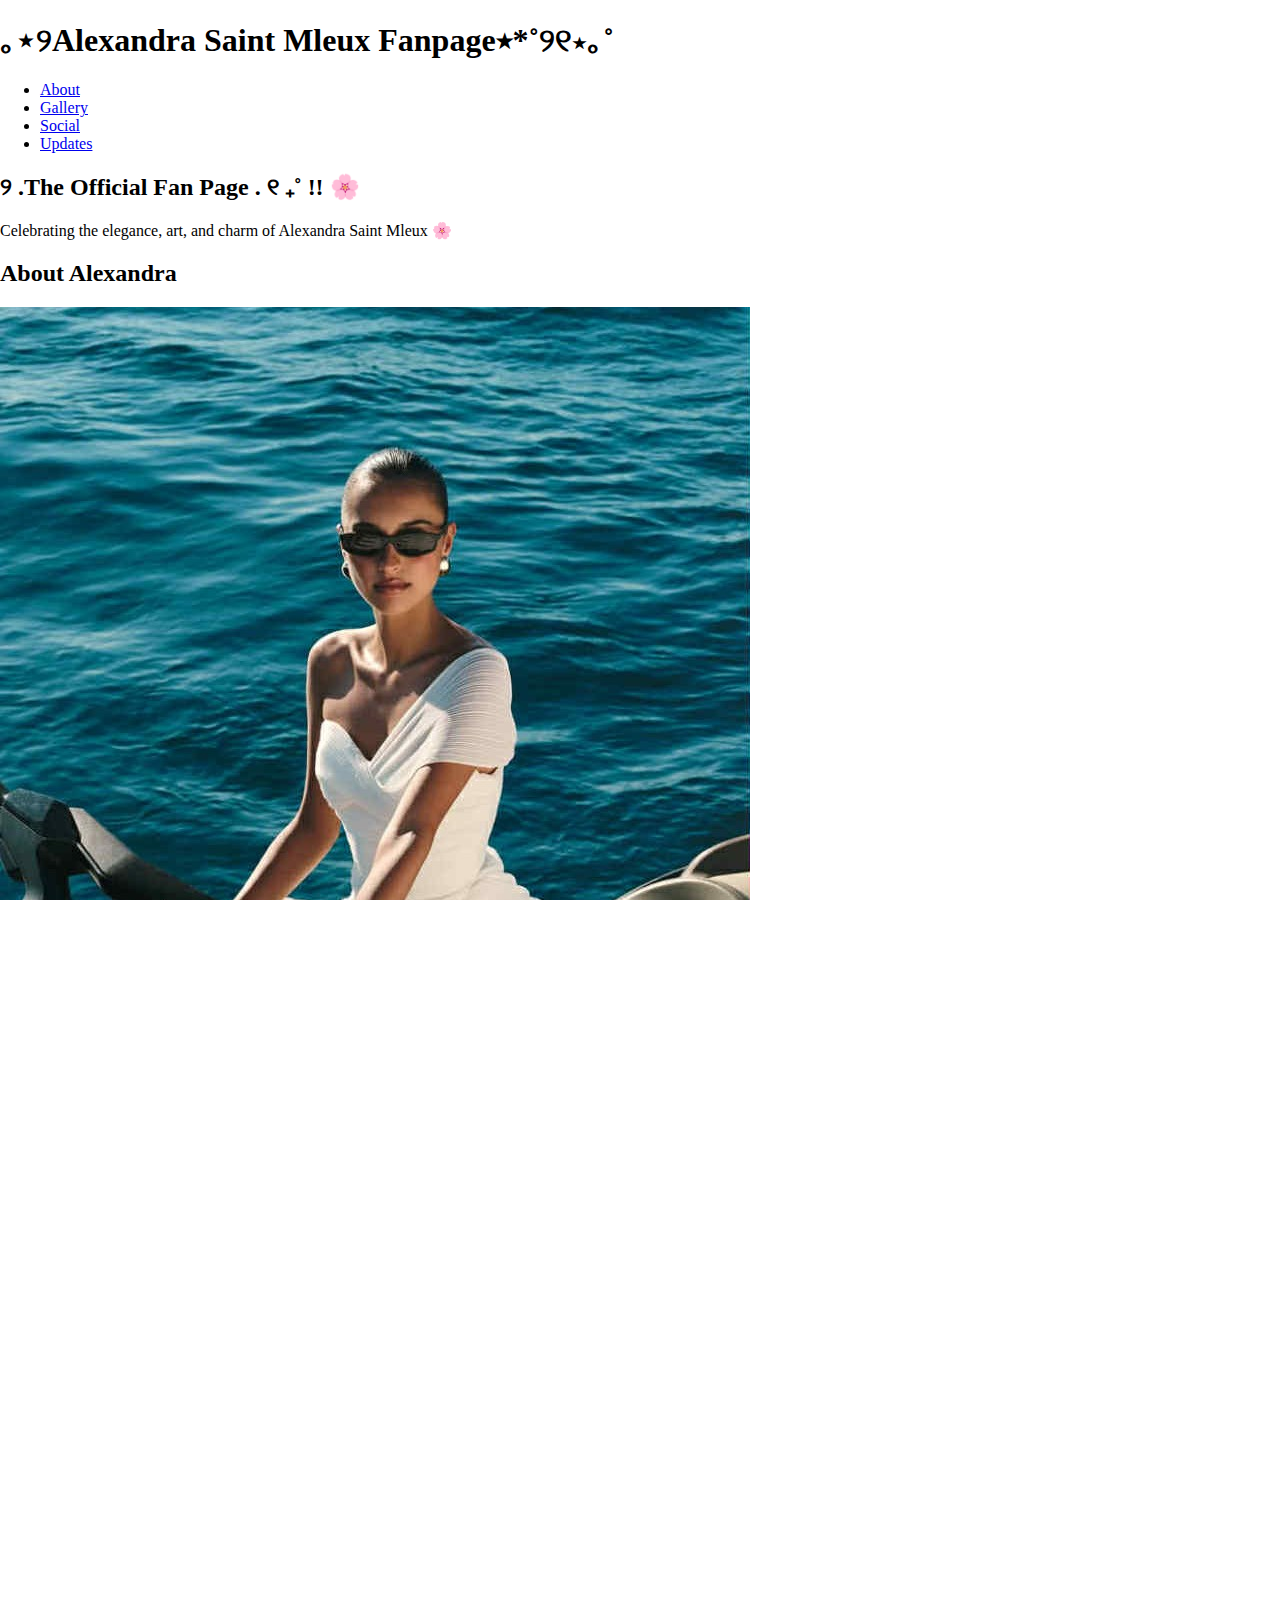
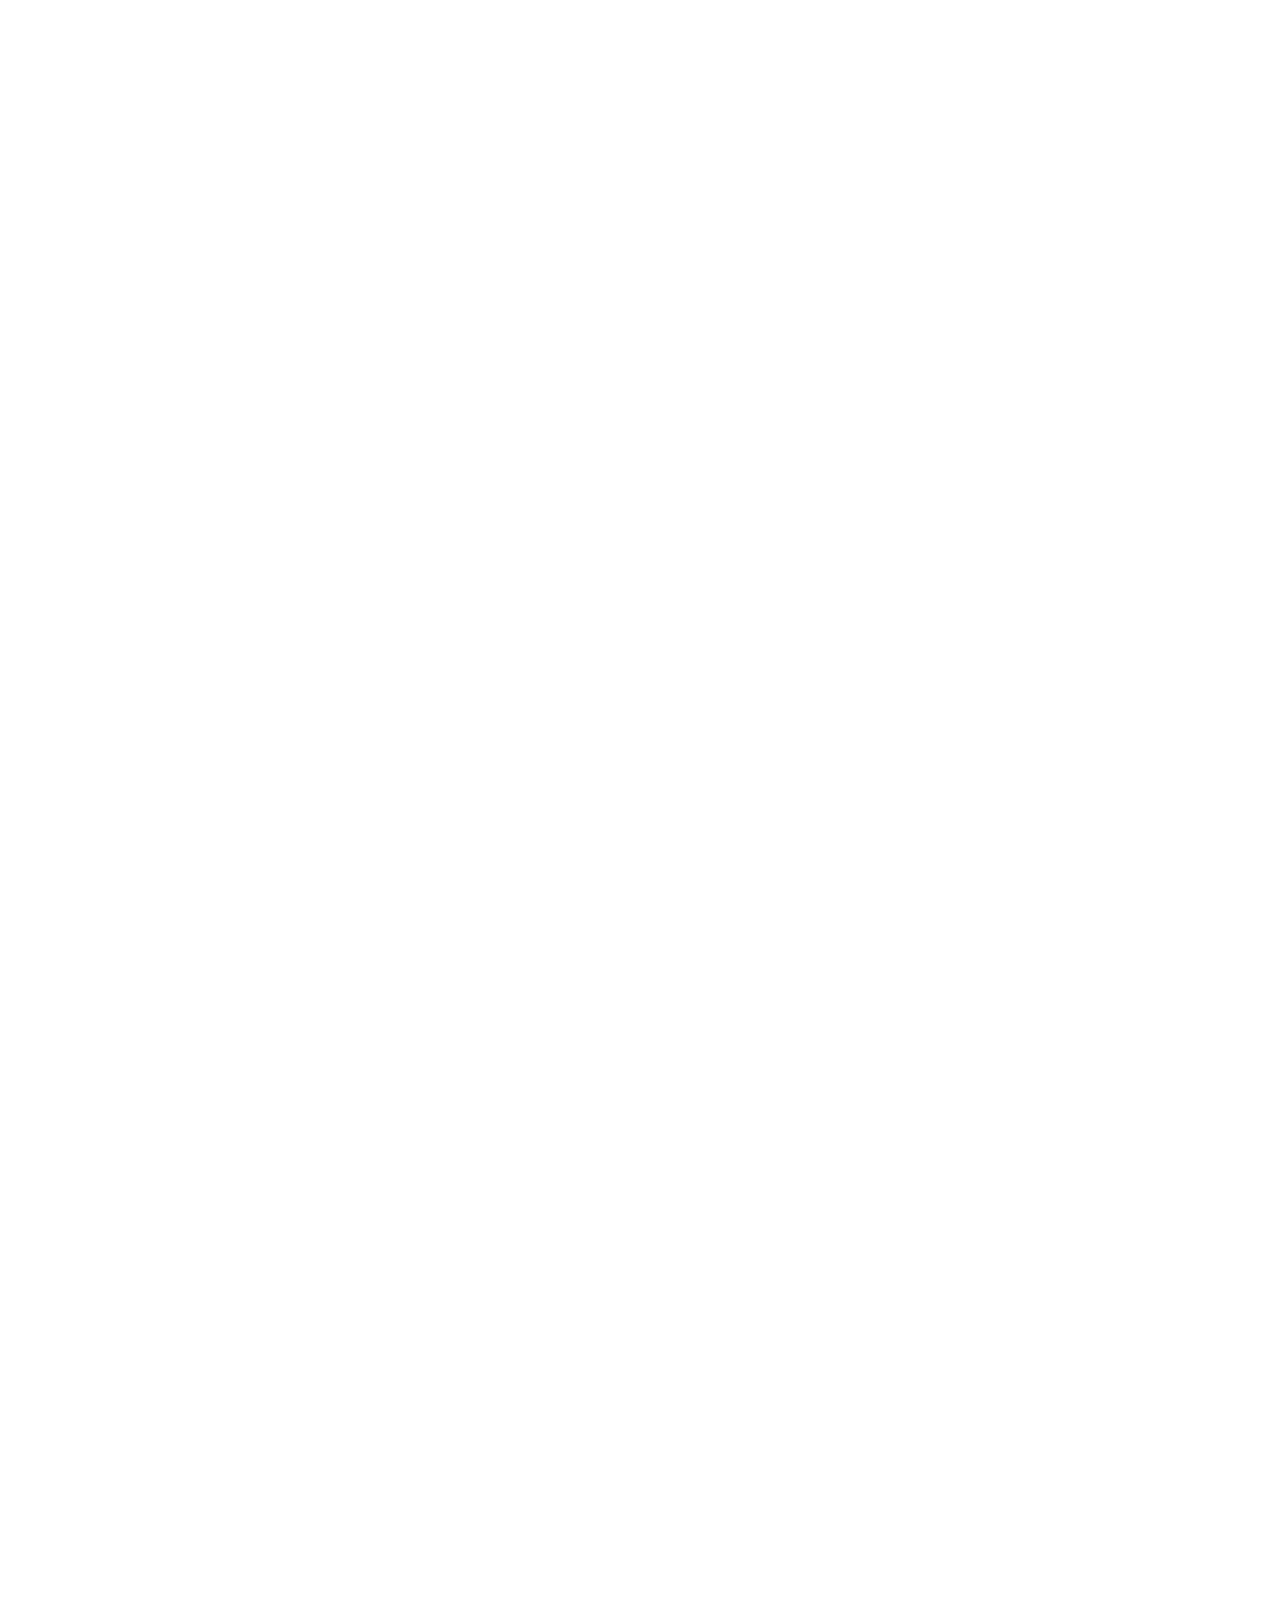
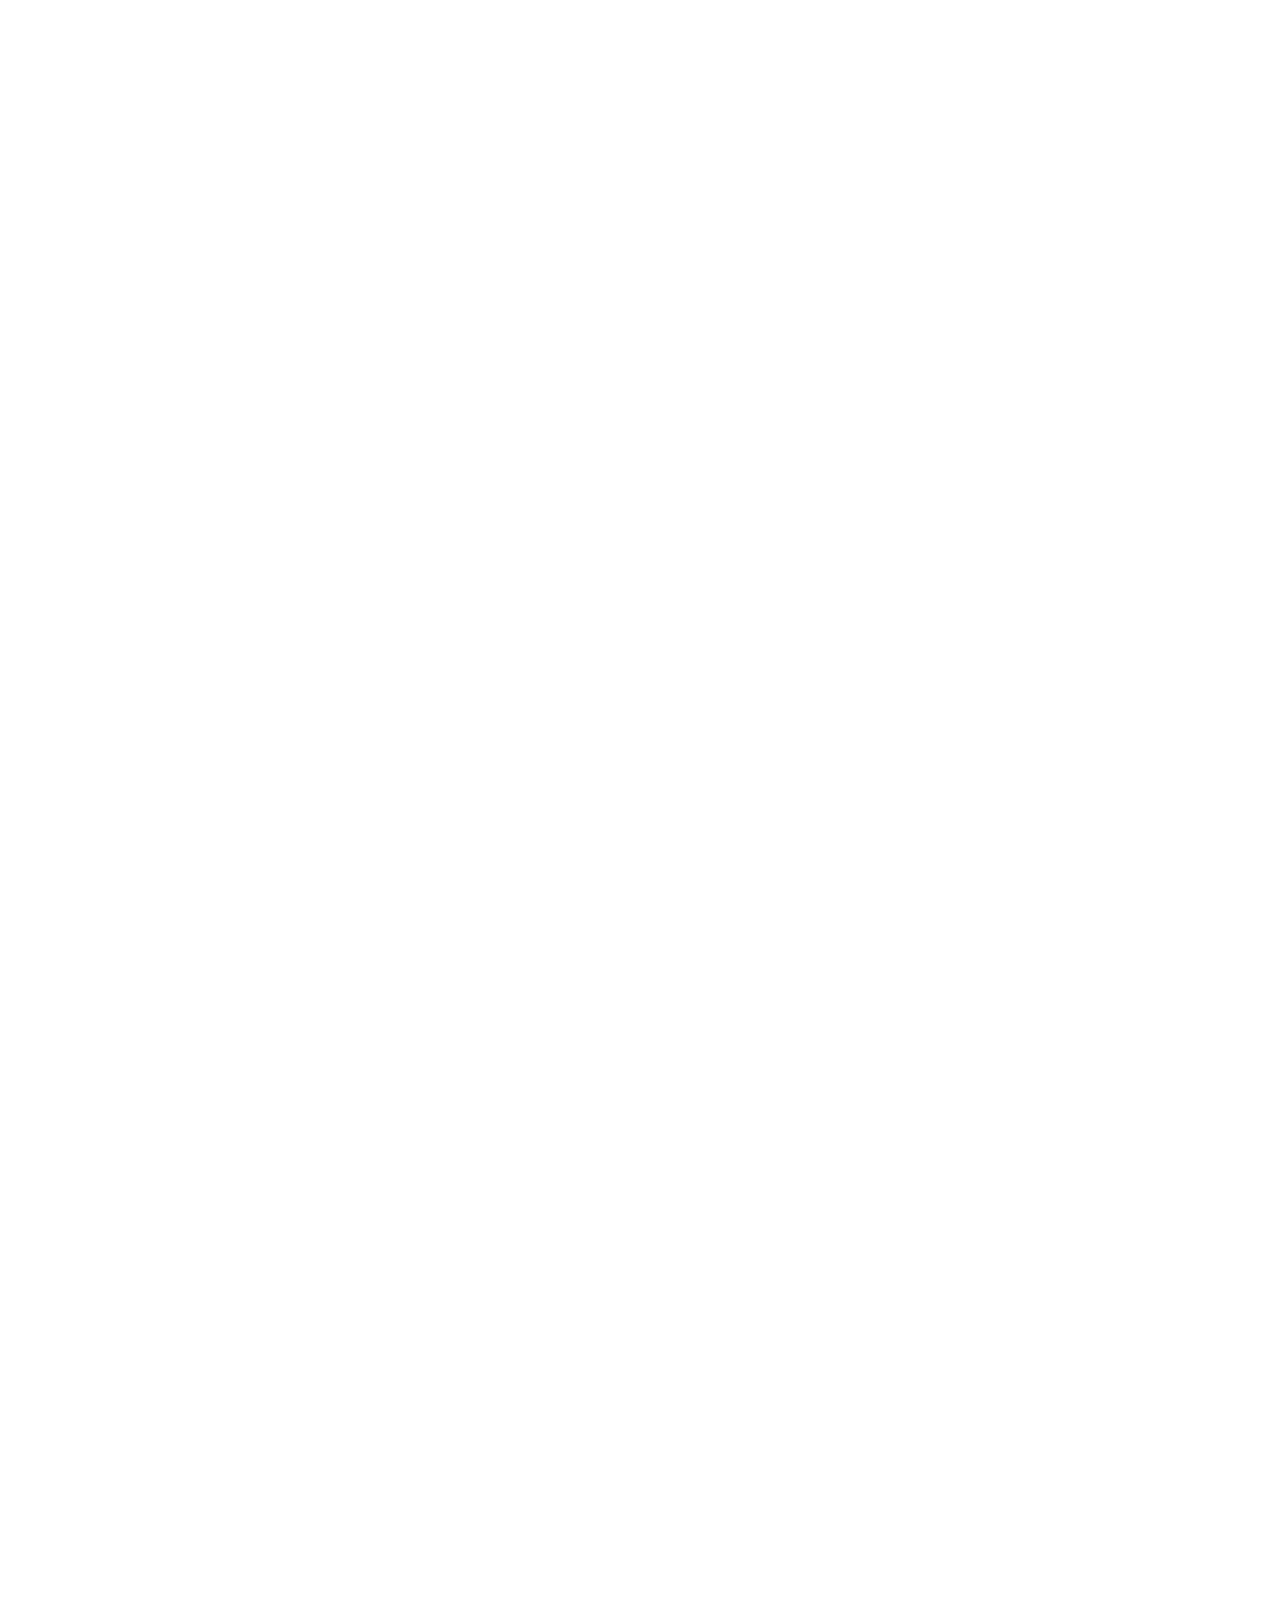
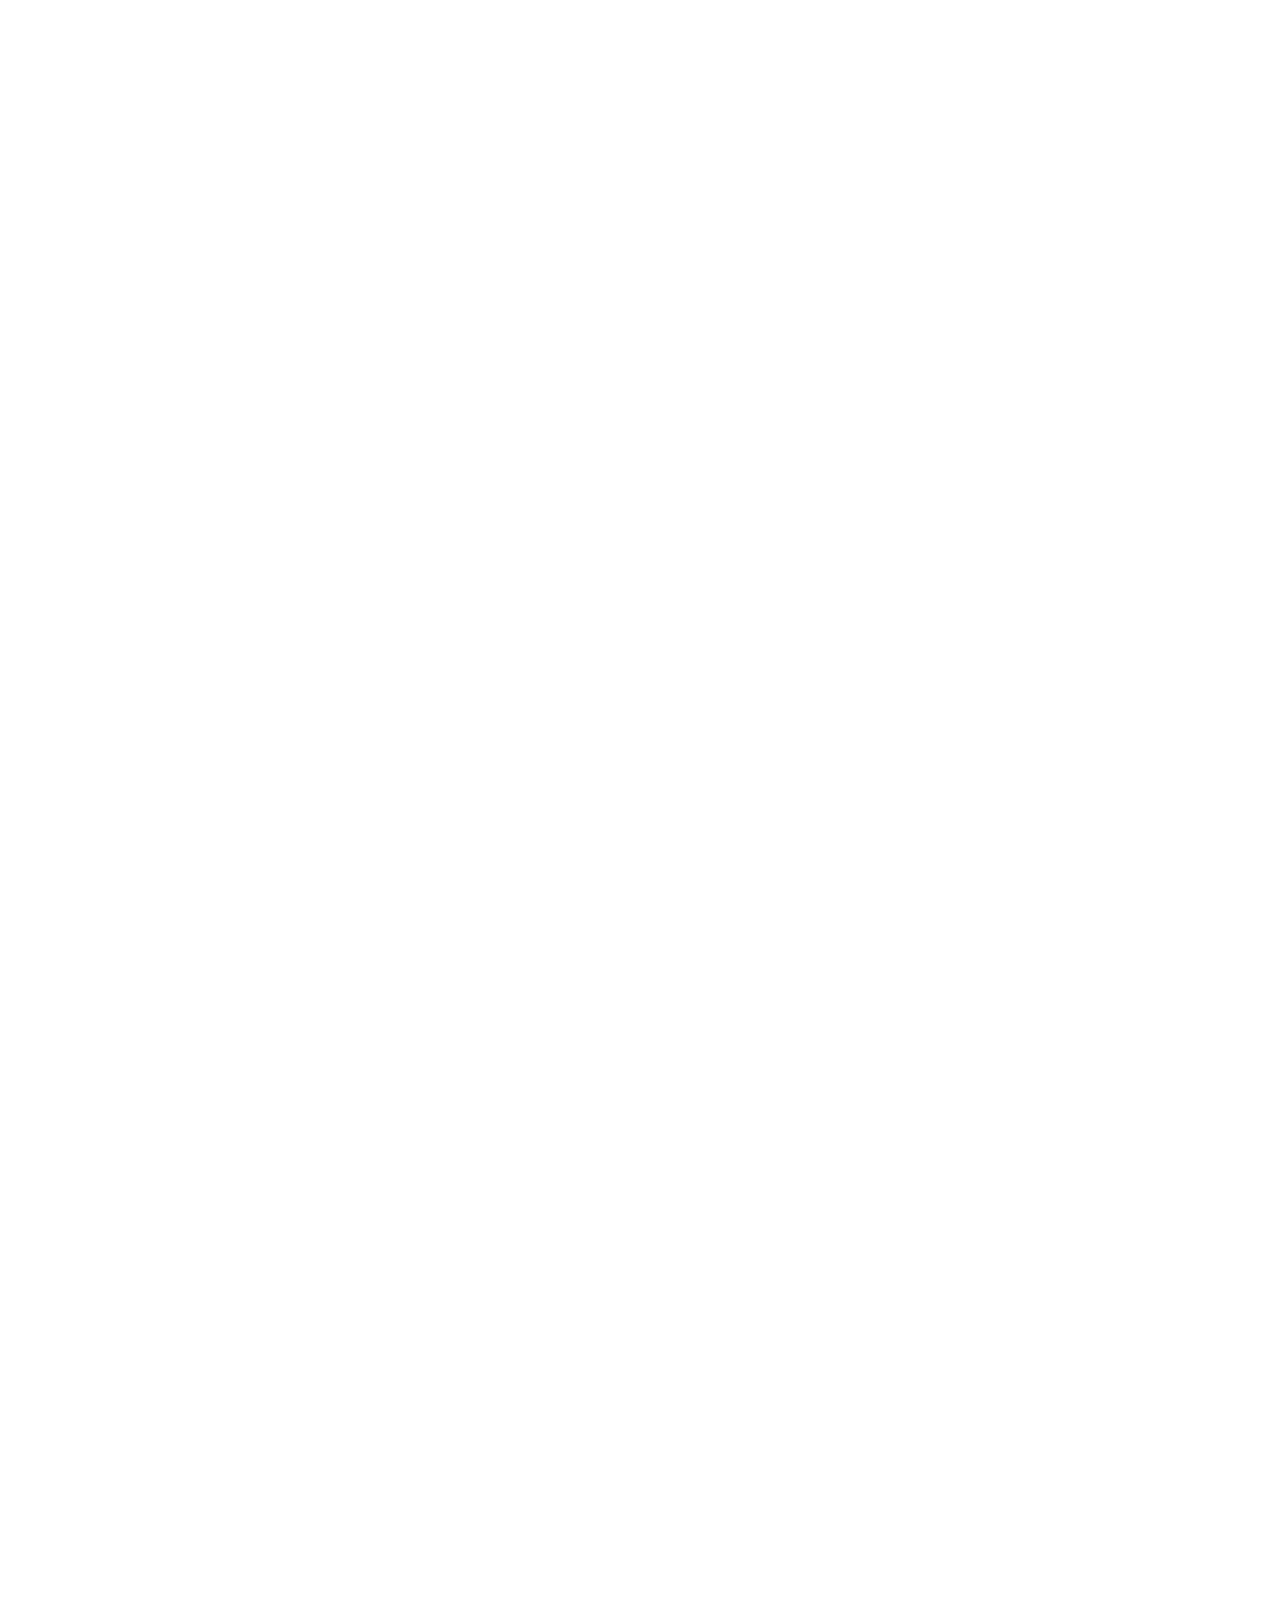
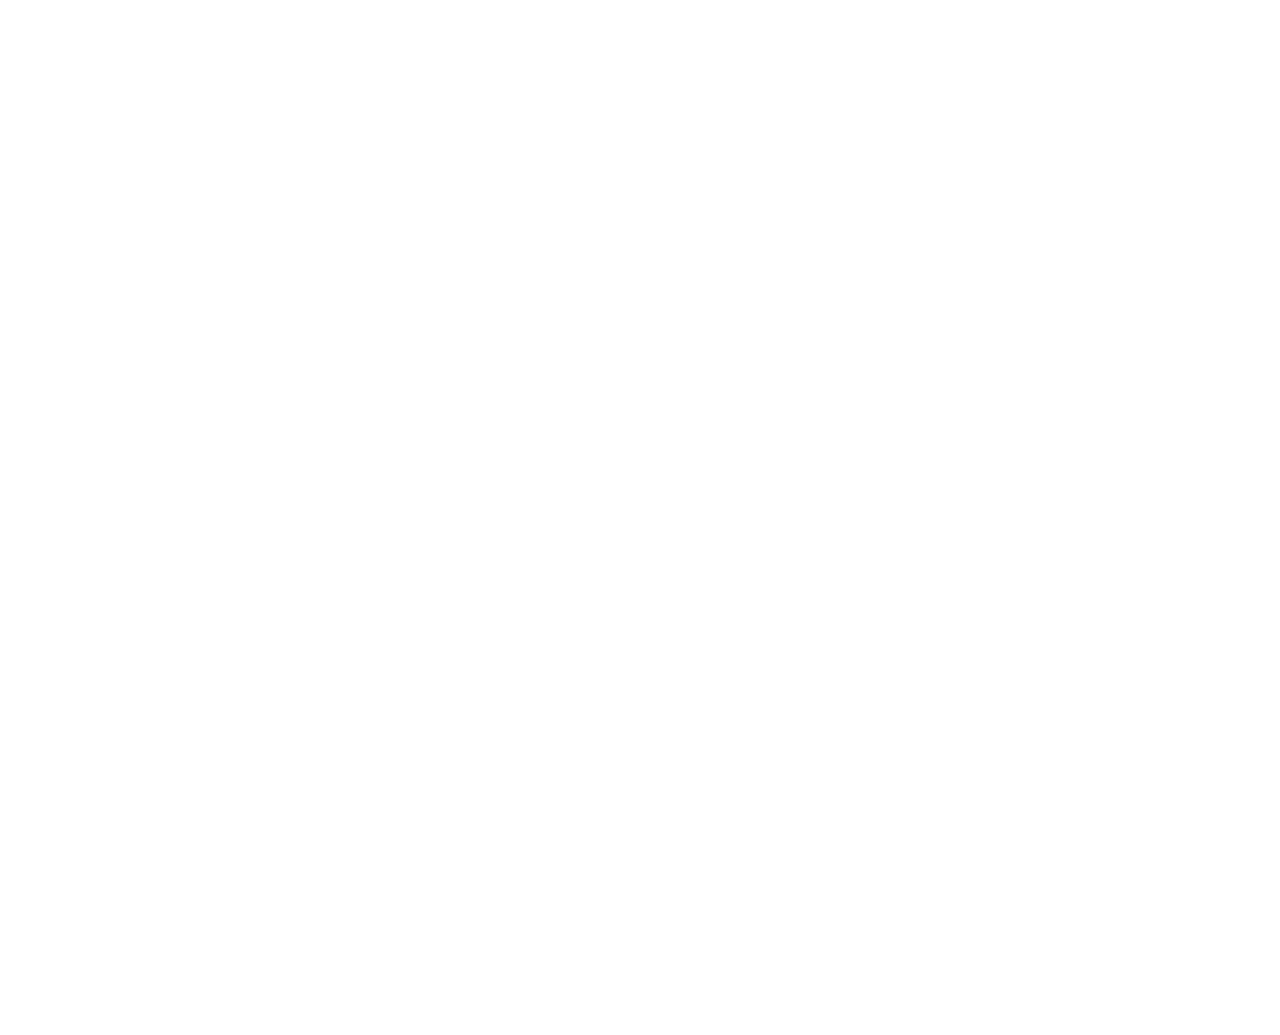
<file: index.html>
<!DOCTYPE html>
<html lang="en">
<head>
  <meta charset="UTF-8">
  <meta name="viewport" content="width=device-width, initial-scale=1.0">
  <title>Alexandra Saint Mleux Fan Page</title>
  <link rel="stylesheet" href="style.css">
</head>
<body>

  <!-- Header -->
  <header>
    <h1> ｡⋆୨Alexandra Saint Mleux Fanpage٭*˚୨୧⋆｡˚ </h1>
    <nav>
      <ul>
        <li><a href="#about">About</a></li>
        <li><a href="#gallery">Gallery</a></li>
        <li><a href="#social">Social</a></li>
        <li><a href="#updates">Updates</a></li>
      </ul>
    </nav>
  </header>

  <!-- Hero Section -->
  <section class="hero">
    <h2> ୨ .The Official Fan Page . ୧ ₊˚ !! 🌸</h2>
    <p>Celebrating the elegance, art, and charm of Alexandra Saint Mleux 🌸</p>
  </section>

  <main class="container">

    <!-- About -->
    <section id="about" class="section">
      <h2>About Alexandra</h2>
      <div class="bio-info">
        <img src="640d08b2-3faf-4fca-b7be-e4bdda0793ea.jpg" alt="Alexandra portrait">
        <p>
          Alexandra Saint Mleux is a rising fashion and art influencer known for her dreamy aesthetic, timeless elegance, and passion for creativity. 
          Her journey inspires fans around the world with her love for Monet, Parisian vibes, and modern chic style.  
        </p>
      </div>
    </section>

    <!-- Gallery -->
    <section id="gallery" class="section">
      <h2>Gallery 📸</h2>
      <div class="gallery-grid">
        <div class="gallery-item"><img src="alex_style.jpg" alt="Alexandra style"></div>
        <div class="gallery-item"><img src="alex_travel2.jpg" alt="Alexandra travel"></div>
        <div class="gallery-item"><img src="alex_fashion.jpg" alt="Alexandra fashion"></div>
        <div class="gallery-item"><img src="alex_musem.jpg" alt="Alexandra art museum"></div>
        <div class="gallery-item"><img src="alex_eleg_dress.jpg" alt="Alexandra elegant dress"></div>
        <div class="gallery-item"><img src="alex_cafe.jpg" alt="Alexandra cafe vibes"></div>
      </div>
    </section>

    <!-- Social -->
    <section id="social" class="section">
      <h2>Follow Her Journey 🌍</h2>
      <p>Stay connected with Alexandra on her official platforms:</p>
      <div class="social-links">
        <a href="https://www.instagram.com/alexandrasaintmleux/" target="_blank">🌸 Instagram</a>
        <a href="#" target="_blank">🎶 TikTok</a>
        <a href="#" target="_blank">🐦 Twitter</a>
      </div>
    </section>

    <!-- Updates -->
    <section id="updates" class="section">
      <h2>Latest Fan Updates ୧ ₊˚ !! 🌸</h2>
      <div class="updates-list">
        <h3>March 15, 2025</h3>
        <p>Alexandra attended the Dior fashion show in Paris, wearing a dreamy pink ensemble. Fans were amazed! 💕</p>
        <h3>February 28, 2025</h3>
        <p>Her latest editorial photoshoot just dropped—an elegant mix of modern and vintage vibes. 📷</p>
        <h3>January 10, 2025</h3>
        <p>Happy Birthday, Alexandra! Fans worldwide sent love and sweet wishes. 🎂✨</p>
      </div>
    </section>

  </main>

  <!-- Footer -->
  <footer>
    <p>Made with 💖 by altheagwapa | 2025 | Not affiliated with Alexandra Saint Mleux</p>
  </footer>

</body>
</html>
</file>
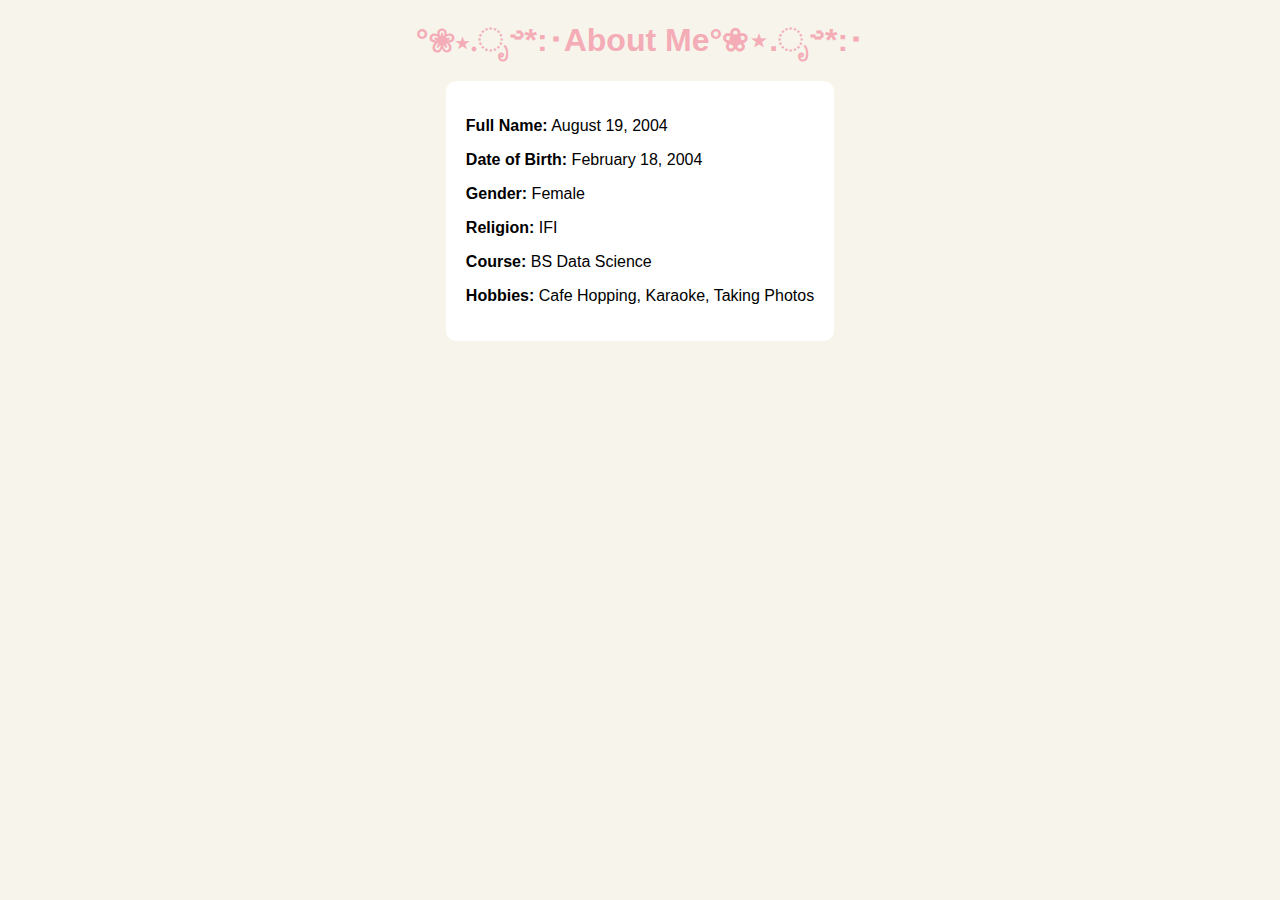
<file: thea/about me.html>
<!DOCTYPE html>
<html>
<head>
  <title>°❀⋆.ೃ࿔*:･About Me°❀⋆.ೃ࿔*:･</title>
</head>
<body style="background-color: #f7f5eb; font-family: Arial, sans-serif;">

  <center>
    <h1 style="color: #f4acb7;">°❀⋆.ೃ࿔*:･About Me°❀⋆.ೃ࿔*:･</h1>

    <div style="display: flex; justify-content: center; align-items: flex-start; gap: 20px; background: white; padding: 20px; border-radius: 10px; width: fit-content;">
     

      <!-- Text -->
      <div style="text-align: left;">
        <p><b>Full Name:</b> August 19, 2004</p>
        <p><b>Date of Birth:</b> February 18, 2004</p>
        <p><b>Gender:</b> Female</p>
        <p><b>Religion:</b> IFI</p>
        <p><b>Course:</b> BS Data Science</p>
        <p><b>Hobbies:</b> Cafe Hopping, Karaoke, Taking Photos</p>
        
      </div>

    </div>
  </center>

</body>
</html>
</file>
<file: style.css>
@font-face {
    font-family: 'CustomCursive'; 
    src: url('YourCursiveFont.ttf') format('truetype'); 
    font-weight: normal;
    font-style: normal;
}


body, html {
    margin: 0;
    padding: 0;
    font-family: 'Times New Roman', Times, serif;
    background-color: #ffffff;
    color: #000000;
    scroll-behavior: smooth;
    height: 100vh;
    overflow-y: scroll;
    scroll-snap-type: y mandatory;
}

.page {
    height: 100vh;
    display: flex;
    flex-direction: column;
    justify-content: center;
    align-items: center;
    box-sizing: border-box;
    scroll-snap-align: start;
    position: relative;
}


.next-page-link {
    display: flex;
    flex-direction: column;
    width: 100%;
    height: 100%;
    text-decoration: none;
    color: inherit;
    cursor: pointer;
    justify-content: center;
    align-items: center;
}


#page1 {
    background-color: #ffffff;
    padding: 20px; 
    padding-top: 80px; 
}

.page-title-header {
    position: absolute; 
    top: 30px; 
    text-align: center; 
}

.page-main-title {
    font-family: 'CustomCursive', sans-serif; 
    font-size: 3rem; 
    letter-spacing: 2px;
    color: #333; 
    margin: 0;
}


#page1 .content-container.wide {
    display: flex;
    width: 90%;
    max-width: 1600px;
    align-items: center;
    justify-content: space-between;
}

#page1 .images-left {
    display: flex;
    gap: 30px;
    justify-content: flex-start;
    flex: 2;
}

#page1 .image-box {
    flex-shrink: 0;
    border: 1px solid #e0e0e0;
}

#page1 .image-box img {
    height: 70vh;
    width: auto;
    object-fit: contain;
}

#page1 .signature-right {
    flex: 1;
    display: flex;
    justify-content: center;
    align-items: center;
    min-width: 400px;
}

.signature-full {
    width: 100%;
    max-width: 500px;
    height: auto;
    object-fit: contain;
}


#page2 {
    background-color: #fefcfb;
}

#page2 .content-container {
    display: flex;
    align-items: center;
    width: 80%;
    max-width: 1200px;
    padding: 50px;
}

#page2 .image-box {
    flex: 1.5;
    display: flex;
    justify-content: flex-end;
    padding-right: 50px;
}

#page2 .image-box img {
    width: 100%;
    height: auto;
    max-height: 85vh;
    object-fit: contain;
}

#page2 .info-box {
    flex: 1;
    border-left: 2px solid #b8a69d;
    padding-left: 50px;
    display: flex;
    flex-direction: column;
    justify-content: center;
}

.header {
    position: absolute;
    top: 20px;
    right: 50px;
}

.fanpage-title {
    font-size: 1.5rem;
    letter-spacing: 5px;
    margin: 0;
    color: #b8a69d;
}

.section-title {
    font-family: 'CustomCursive', sans-serif; 
    font-size: 3.5rem;
    margin: 0 0 30px;
    color: #5d4d42;
}

.info-list p {
    font-size: 1.2rem;
    line-height: 1.8;
}


#page3 {
    background-color: #f0f0f0;
    padding: 40px 80px;
}

#page3 .image-grid {
    display: grid;
    grid-template-columns: repeat(4, 1fr);
    gap: 20px;
    width: 100%;
    max-width: 1400px;
    margin-bottom: 30px;
}

#page3 .grid-item {
    width: 100%;
    height: auto;
    object-fit: cover;
}

#page3 .bio-grid {
    display: grid;
    grid-template-columns: repeat(4, 1fr);
    gap: 20px;
    width: 100%;
    max-width: 1400px;
    font-size: 0.95rem;
    line-height: 1.6;
}

.bio-item {
    text-align: left;
    padding-right: 10px;
}


@media (max-width: 768px) {
    .page {
        flex-direction: column;
        justify-content: flex-start;
        padding-top: 50px;
        padding: 20px;
    }

    .next-page-link {
        flex-direction: column;
        justify-content: flex-start;
        padding: 0;
    }

    .page-title-header {
        position: static; 
        margin-bottom: 20px;
    }

    .page-main-title {
        font-size: 2rem;
    }

    #page1 .content-container.wide {
        flex-direction: column;
        width: 100%;
    }

    #page1 .images-left {
        flex-direction: column;
        align-items: center;
        gap: 15px;
        margin-bottom: 30px;
    }

    #page1 .image-box img {
        height: auto;
        width: 80%;
        max-width: 300px;
    }

    #page1 .signature-right {
        min-width: auto;
    }

    .signature-full {
        width: 80%;
        max-width: 300px;
    }

    #page2 .content-container {
        flex-direction: column;
        width: 100%;
        padding: 20px;
    }

    #page2 .image-box {
        padding-right: 0;
        margin-bottom: 30px;
        justify-content: center;
    }

    #page2 .image-box img {
        max-height: 50vh;
    }

    #page2 .info-box {
        border-left: none;
        border-top: 2px solid #ccc;
        padding-top: 30px;
        min-height: auto;
    }

    #page2 .header {
        position: static;
        margin-bottom: 20px;
        text-align: center;
    }

    #page2 .fanpage-title {
        text-align: center;
    }

    #page2 .section-title {
        font-size: 2.5rem;
    }
    
    #page3 .image-grid, #page3 .bio-grid {
        grid-template-columns: 1fr;
    }
}
</file>
